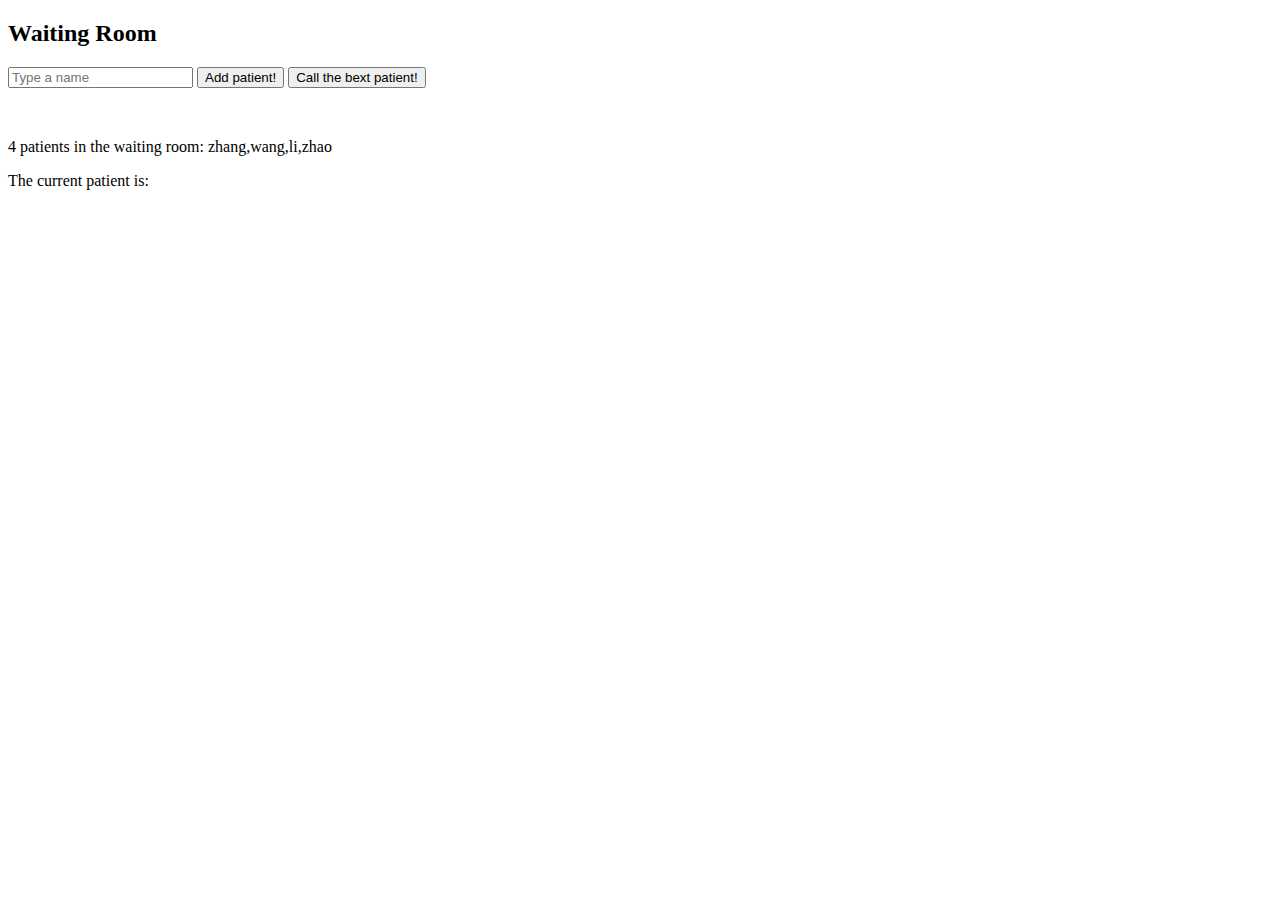
<file: a Waiting Room App/index.html>
<!DOCTYPE html>
<html>
    <head>
        <title>the waiting room app</title>
        <script src="main.js"></script>
    </head>

    <body onload="printWaitingRoom()">
        <h2>Waiting Room</h2>
        <p>
            <input type="text" name="patientName" placeholder="Type a name" id="myPatient">
            <button onclick="addPatient();">Add patient!</button>
            <button onclick="nextPatient();">Call the bext patient!</button>
        </p>
        <br>

        <p><span id="numberOfPatient"></span>
        <span id="waitingRoom">patients in the waiting room:</span></p>

        <p id="currentPatient">The current patient is:</p>

    </body>


</html>
</file>
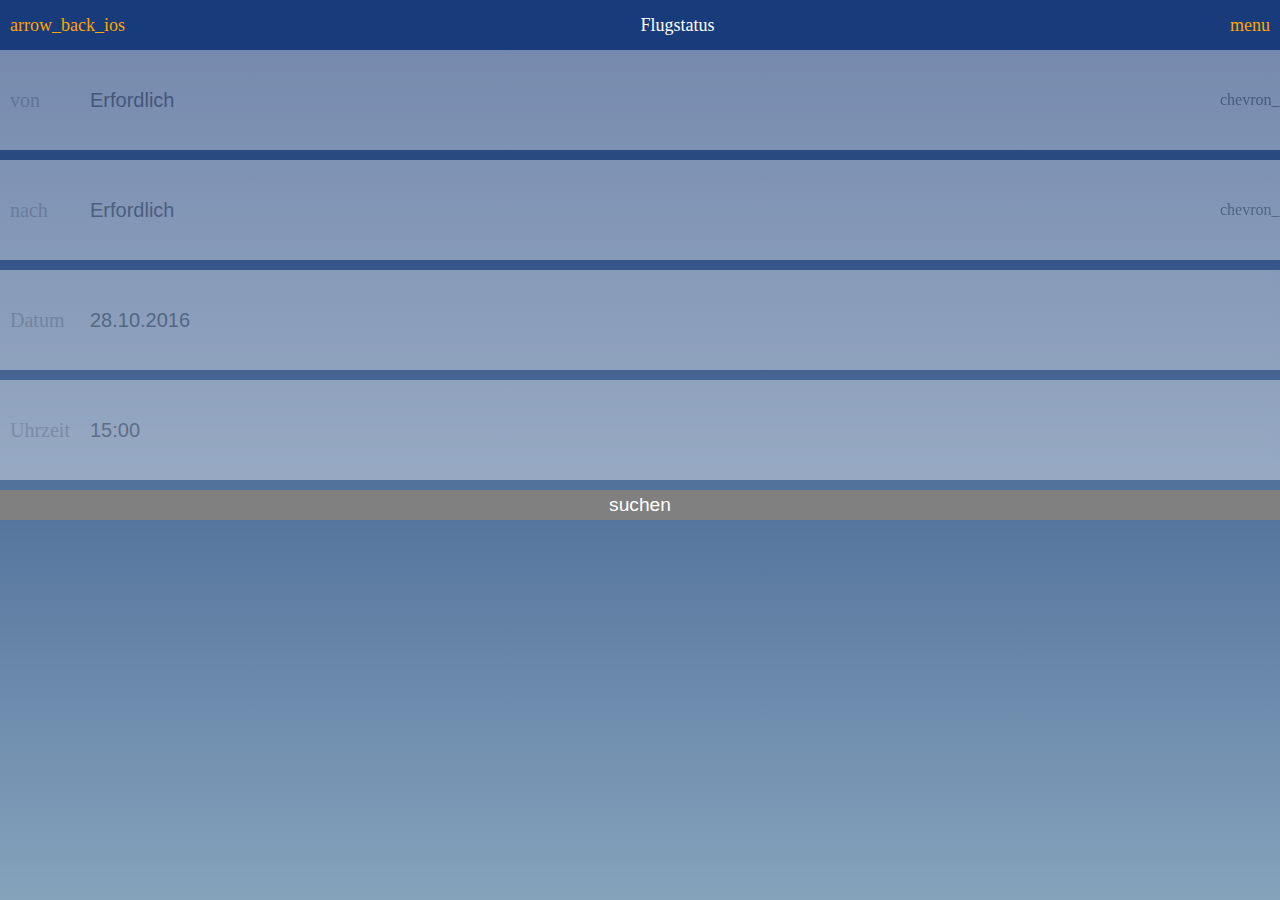
<file: a Simple Flight App/FlightApp.html>
<!DOCTYPE html>
<html>
<head>
    <meta charset="UTF-8">
    <meta name="viewport" content="width=device-width, initial-scale=1.0">
    <meta http-equiv="X-UA-Compatible" content="ie=edge">
    <title>Lufthansa</title>

    <link rel="stylesheet" type="text/css" href="style.css">

    <link href="https://fonts.googleapis.com/css?family=Roboto" rel="stylesheet">

    <link rel="stylesheet" href="https://fonts.sandbox.google.com/css2?family=Material+Symbols+Outlined:opsz,wght,FILL,GRAD@48,400,0,0" />

</head>
<body onload="init()">
    <section id="search">
        <div class="headbar">
            <a class="material-symbols-outlined icon" >arrow_back_ios
            </a>
            <span>Flugstatus</span>
            <a class="material-symbols-outlined icon">menu
            </a>
        </div>
        <div id="search-list">
            <div id="von"> 
                <span class="text">von</span>
                <input type="text" class="input" placeholder="Erfordlich"
                id="vonInput" onkeyup="filled()">
                <span class="material-symbols-outlined arrow">
                    chevron_right
                </span>
            </div>
            <div id="nach">
                <span class="text">nach</span>
                <input type="text" class="input" placeholder="Erfordlich" id="nachInput" onkeyup="filled()">
                <span class="material-symbols-outlined arrow">
                    chevron_right
                </span>
            </div>
            <div>
                <span class="text">Datum</span>
                <input type="text" class="input" placeholder="28.10.2016" id="datumInput">
            </div>
            <div>
                <span class="text">Uhrzeit</span>
                <input type="text" class="input" placeholder="15:00" 
                id="uhrInput">
            </div>
        </div>
        <button id="suchen" disabled style="background-color: gray;">suchen</button>
    
    </section>

    <section id="results">
        <div class="headbar">
            <a class="material-symbols-outlined icon" id="resultsArrow">arrow_back_ios
            </a>
            <span>Flugstatus</span>
            <a class="material-symbols-outlined icon">menu
            </a>
        </div>
        <div id="result-title">
            <p id="weekdayRe"> </p>
            <p id="dateRe"> </p>
            <p id="vonWoRe">Von München</p>
            <hr>
            <p></p>
            <p><span id="temperature">12°C</span> <span>Wetter in Frankfurt</span> </p>
        </div>
        <div id="flight-list">
        </div>
    </section>

    <section id="details">
        <div class="headbar">
            <a class="material-symbols-outlined icon" id="detailsArrow">arrow_back_ios
            </a>
            <span>Flugstatus</span>
            <a class="material-symbols-outlined icon">menu
            </a>
        </div>
        <div id="details-title">
            <p id="weekdayDe"> </p>
            <p id="dateDe"> </p>
        </div>
        <div id="flight-details">
            <p><span id="flightNumDe"> </span> <span>planmäßig</span></p>
            <p>Lufthansa</p>
            <p id="airplane"> </p>
            <p class="sitz"> <span>Sitzplan</span>  <span class="material-symbols-outlined">
                chevron_right
                </span></p>
                <hr>
            <p id="vonWoDe"> </p>
            <p><span>Geplant</span> <span>planmäßig</span></p>
            <p id="depatureTime"> </p>
            <p id="vonGate"> </p>
            <p id="nachWoDe"> </p>
            <p><span>Geplant</span> <span>planmäßig</span></p>
            <p id="arrivetime"> </p>
            <p id="nachGate"> </p>
        </div>
        <div id="button-part">
            <div id="first-column">
                <button id="email">Per Email versenden</button>
                <button id="kalendar">Kalendareintrag</button>
            </div>
            <button id="checkin">Check-in</button>
        </div>
    </section>
    

</body>
        <script src="./main.js"></script>
        <script src="./mockflight.js"></script>
        <script src="./mockdetail.js"></script>
</html>
</file>
<file: a Simple Flight App/style.css>
* {
    margin: 0;
    padding: 0;
}
body {
    height: 100%;
    width: 100%;
    overflow: hidden;
}
section {
    height: 100vh;
    width: 100vw;
}

/* headbar */
.headbar {
    display: flex;
    align-items: center;
    justify-content: space-between;
    height: 50px;
    font-size: large;
    background-color: #183b7b;
    color: white;
}
.headbar a {
    color: orange;
    margin: 10px ;
}
.icon {
    cursor: pointer;
}
button {
    cursor: pointer;
}

/* Search Part*/
#search {
    background-image: linear-gradient(#163775, #86a3bc);
    display: block;
}
#search-list div{
    box-sizing: border-box;
    margin-bottom: 10px;
    display: flex;
    align-items: center;
    justify-content: center;
    height: 100px;
    background-color: white;
    opacity: 0.4;
}
#search-list .text {
    position: absolute;
    left: 10px;
    width: 50px;
    color: gray;
    opacity: 0.5;
    font-size: 20px;
}
#search-list .input {
    position: absolute;
    left: 90px;
    width: calc(100% - 90px - 70px);
    color: gray;
    border: none;
    opacity: 1.0;
    height: 80px;
    font-size: 20px;
}
#search-list .arrow {
    position: absolute;
    right: 40px;
    width: 20px;
    color: gray;
    opacity: 1.0;
}
#search button {
    background-color: blue;
    color: white;
    border: none;
    width: 100%;
    height: 30px;
    font-size: larger;
    border-radius: 0%;
}

/*results part*/
#results {
    background-image: linear-gradient(#163775, #86a3bc);
    display: none;
}
#result-title {
    color: white;
    height:100px;
}
#results hr {
    width: 95%;
    margin: auto;
}
#flight-list {
    box-sizing: border-box;
    padding: 10px;
    height:calc(100vh - 150px);
    width: 100%;
    overflow-y: scroll;
    display: flex;
    flex-direction: column;
}
#results .flightNum {
    font-weight: 900;
}
#results .time {
    font-size: 200%;
}
#flight-list div {
    margin-bottom: 20px;
    background-color: white;
}
#flight-info {
    cursor: pointer;
}

/*detail part*/
#details {
    display: none;
    background-image: linear-gradient(#163775, #86a3bc);
    width: 100vw;
}
#details-title {
    height: 80px;
    color: white;
}
#details-title p {
    text-indent: 40px;
    font-size: larger;
}
#flight-details {
    background-color: white;
}
#flight-details p {
    text-indent: 40px;
}
#flight-details .sitz {
    display: flex;
    align-items: center;
}
#button-part {
    box-sizing: border-box;
    height: 15%;
    width: 100%;
    position: absolute;
    bottom: 0px;
    background-color: #9bb0c5;
}
#first-column {
    height: 50%;
    width: 100%;
    position: absolute;
}
#email {
    width: 40% ;
    height: 80%;
    color: white;
    border: 1px solid white;
    background-color: #9bb0c5;
    position: absolute;
    top: 10px;
    left: 10px;
}
#kalendar {
    width: 40%;
    height: 80%;
    color: white;
    border: 1px solid white;
    background-color: #9bb0c5;
    position: absolute;
    top: 10px;
    right: 10px;
}
#checkin {
    height: 40%;
    width: calc(100% - 20px);
    color: white;
    border: 1px solid white;
    background-color: #9bb0c5;
    position: absolute;
    bottom: 10px;
    left: 10px;
}
</file>
